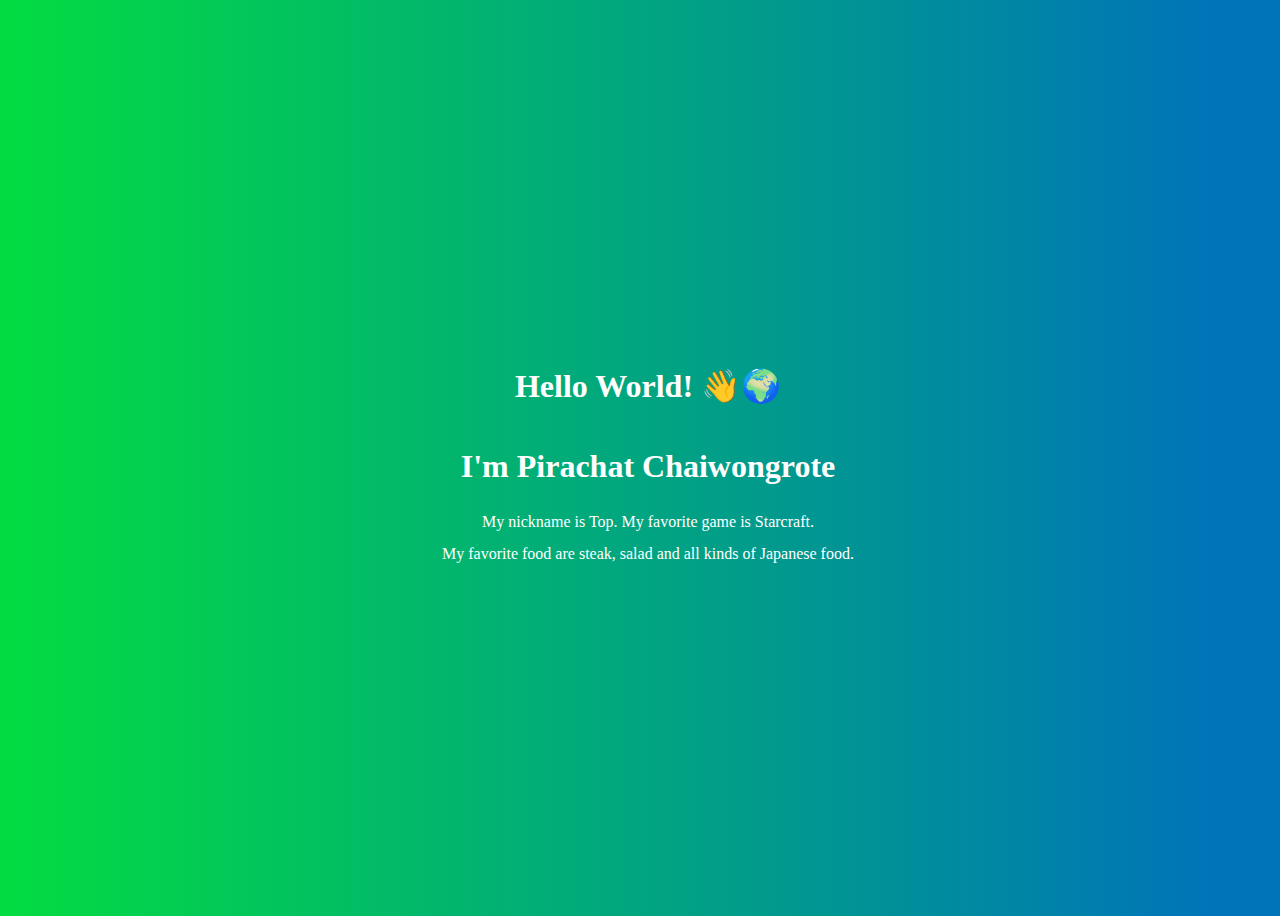
<file: old_index.html>
<html>

<head>
    <style>
        body {
            height: 100%;
            width: 100%;
            display: flex;
            flex-direction: column;
            justify-content: center;
            align-items: center;
            background-image: linear-gradient(90deg, #03dc41 0%, #0074b9 95%);
            color: white;
        }

        p {
            line-height: 0em;
        }
    </style>
</head>

<body>
    <h1>Hello World! 👋🌍</h1>
    <h1>I'm Pirachat Chaiwongrote</h1>
    <p>My nickname is Top. My favorite game is Starcraft.</p>
    <p>My favorite food are steak, salad and all kinds of Japanese food.</p>

</body>

</html>
</file>
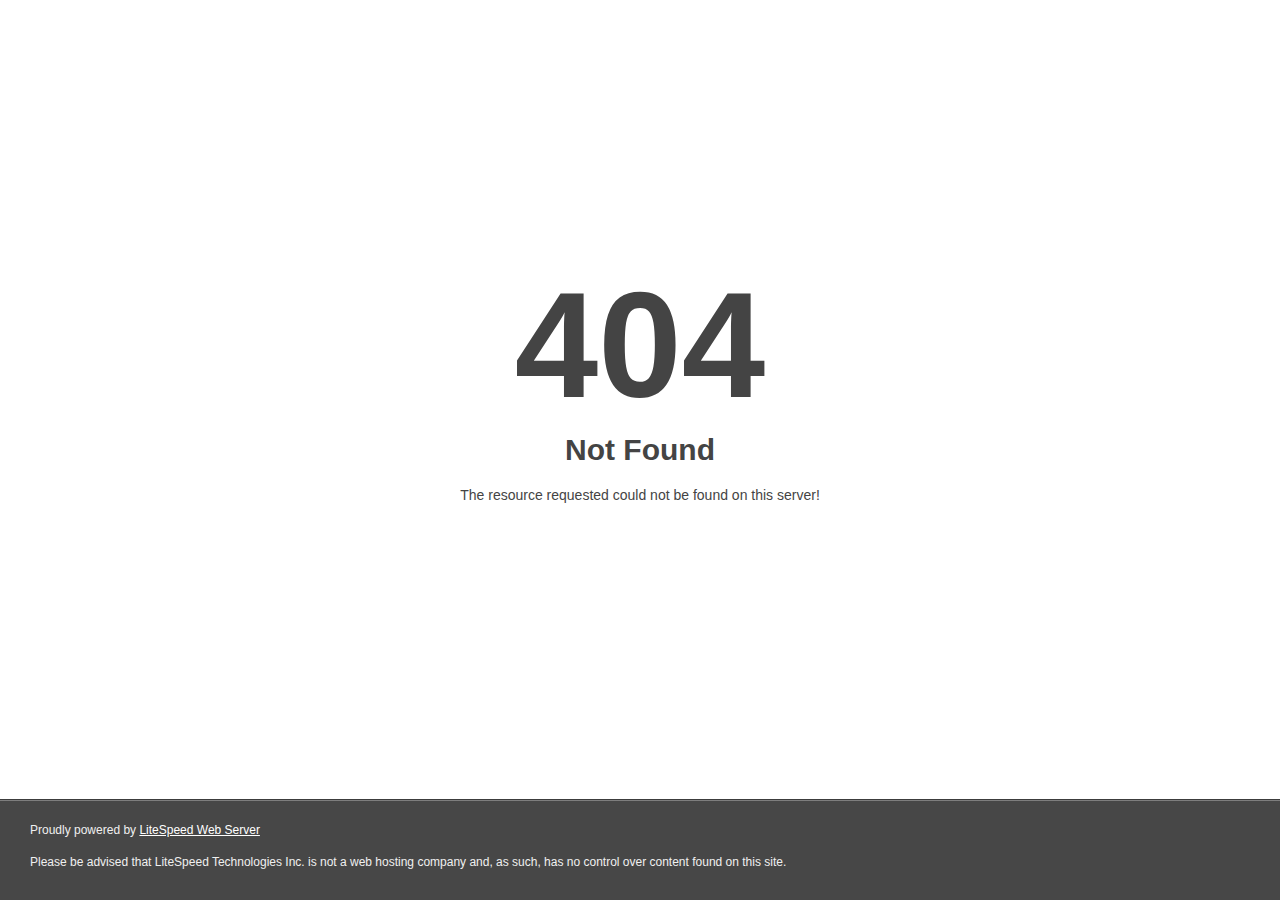
<file: assets/plugins/css/owl.video.play.html>
<!DOCTYPE html>
<html style="height:100%">
<head>
<meta name="viewport" content="width=device-width, initial-scale=1, shrink-to-fit=no">
<title> 404 Not Found
</title></head>
<body style="color: #444; margin:0;font: normal 14px/20px Arial, Helvetica, sans-serif; height:100%; background-color: #fff;">
<div style="height:auto; min-height:100%; ">     <div style="text-align: center; width:800px; margin-left: -400px; position:absolute; top: 30%; left:50%;">
        <h1 style="margin:0; font-size:150px; line-height:150px; font-weight:bold;">404</h1>
<h2 style="margin-top:20px;font-size: 30px;">Not Found
</h2>
<p>The resource requested could not be found on this server!</p>
</div></div><div style="color:#f0f0f0; font-size:12px;margin:auto;padding:0px 30px 0px 30px;position:relative;clear:both;height:100px;margin-top:-101px;background-color:#474747;border-top: 1px solid rgba(0,0,0,0.15);box-shadow: 0 1px 0 rgba(255, 255, 255, 0.3) inset;">
<br>Proudly powered by  <a style="color:#fff;" href="http://www.litespeedtech.com/error-page">LiteSpeed Web Server</a><p>Please be advised that LiteSpeed Technologies Inc. is not a web hosting company and, as such, has no control over content found on this site.</p></div></body></html>
</file>
